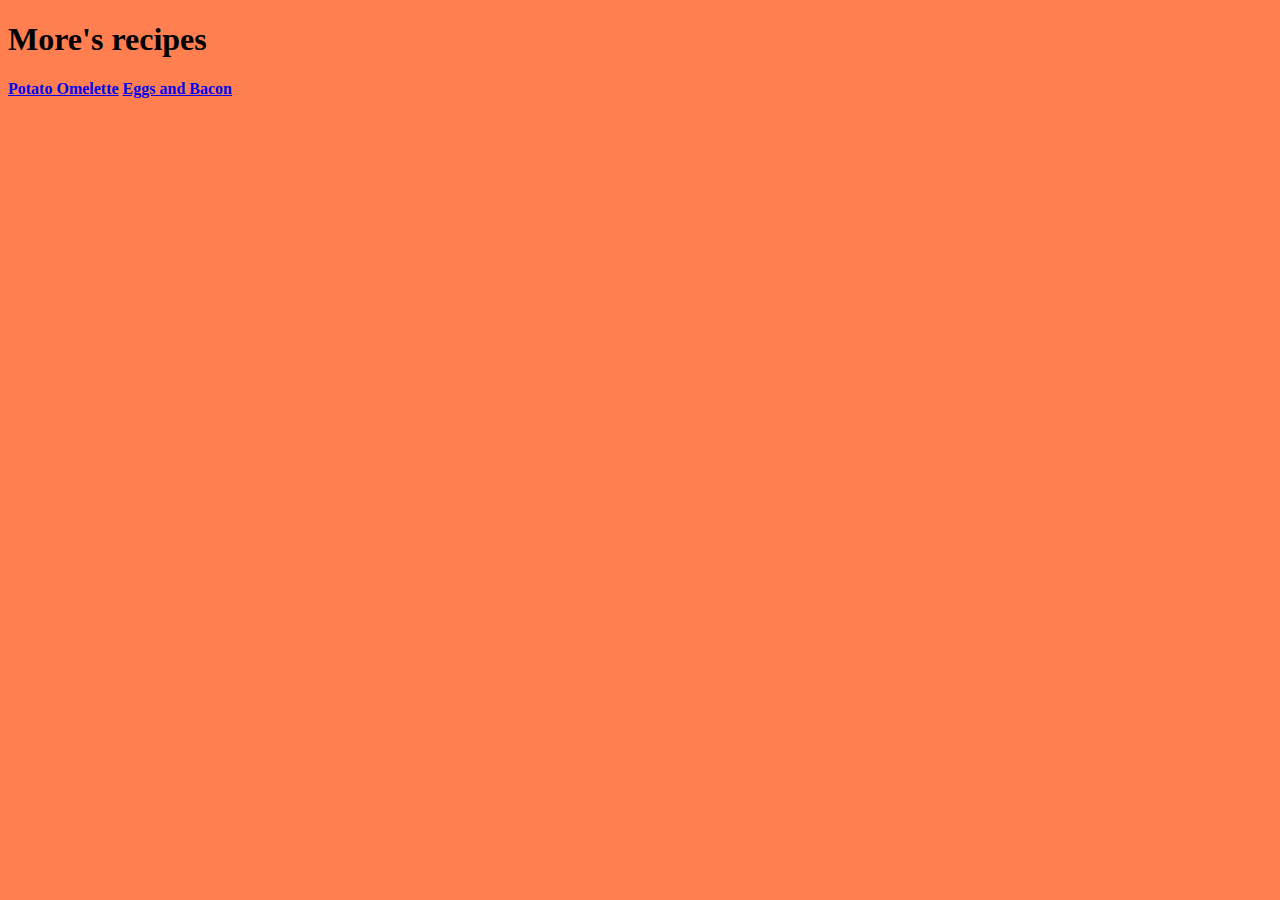
<file: index.html>
<!DOCTYPE html>
<html lang="en">
    <head>
        <meta charset="utf-8">
        <title>Odin recipes</title>
        <link rel="stylesheet" href="styles.css">            
    </head>
    <body>
        <h1>More's recipes</h1>
        <a href="Recipes/potato-omelette.html">Potato Omelette</a>
        <a href="Recipes/eggs-with-bacon.html">Eggs and Bacon</a>
    </body>
</html>
</file>
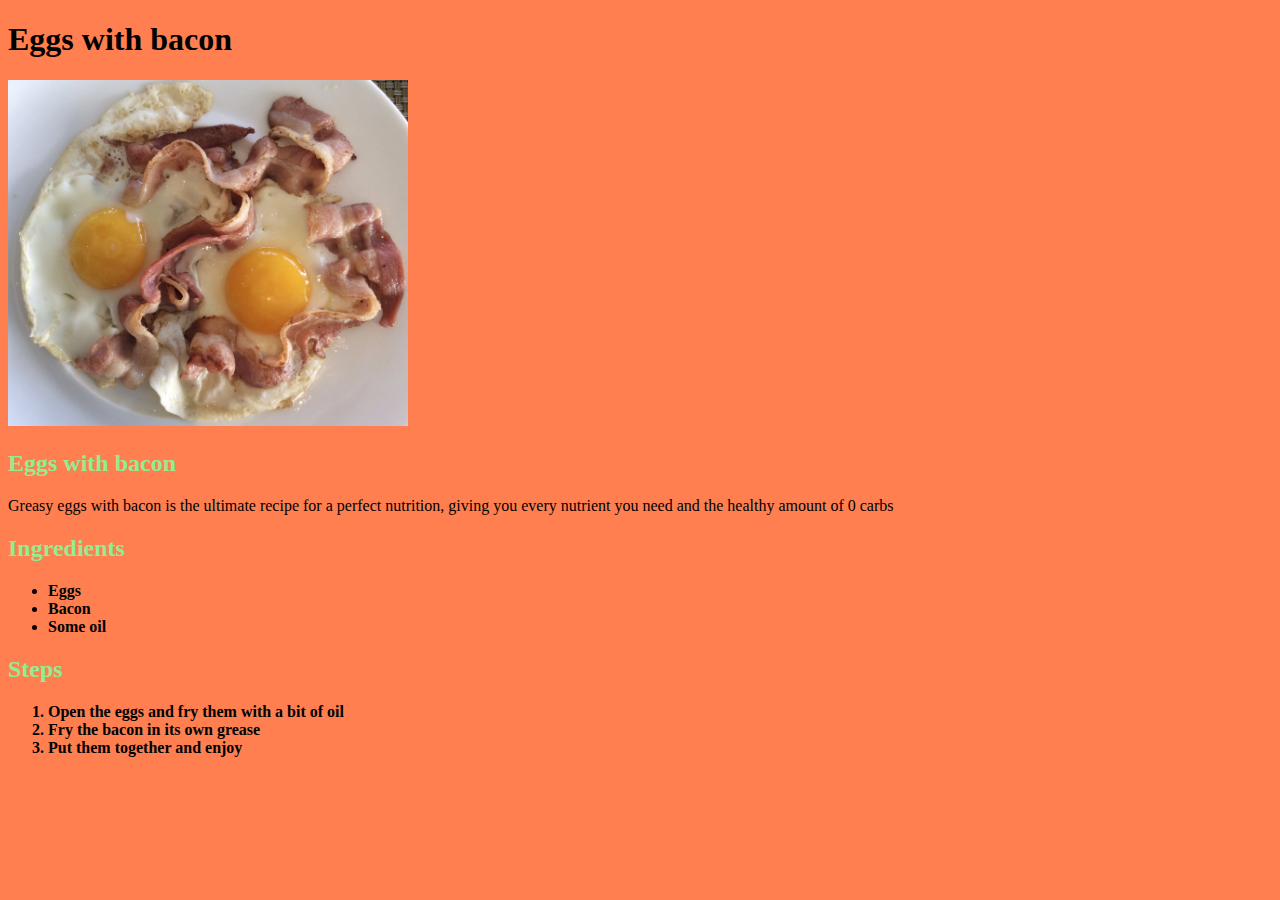
<file: Recipes/eggs-with-bacon.html>
<!DOCTYPE html>
<html lang="en">
    <head>
        <link rel="stylesheet" href="styles.css">
        <meta charset="utf-8">
        <title>Eggs with bacon</title>
        
    </head>
    <body>
        <h1>Eggs with bacon</h1>
        <img src="images/eggs-with-bacon.jpg">
        <h2>Eggs with bacon</h2>
        <p>Greasy eggs with bacon is the ultimate recipe for a perfect nutrition, giving you every nutrient you need and the healthy amount of 0 carbs</p>
        <h2>Ingredients</h2>
        <ul>
            <li>Eggs</li>
            <li>Bacon</li>
            <li>Some oil</li>
        </ul>
        <h2>Steps</h2>
        <ol>
            <li>Open the eggs and fry them with a bit of oil</li>
            <li>Fry the bacon in its own grease</li>
            <li>Put them together and enjoy</li>
        </ul>
        
    </body>
</html>
</file>
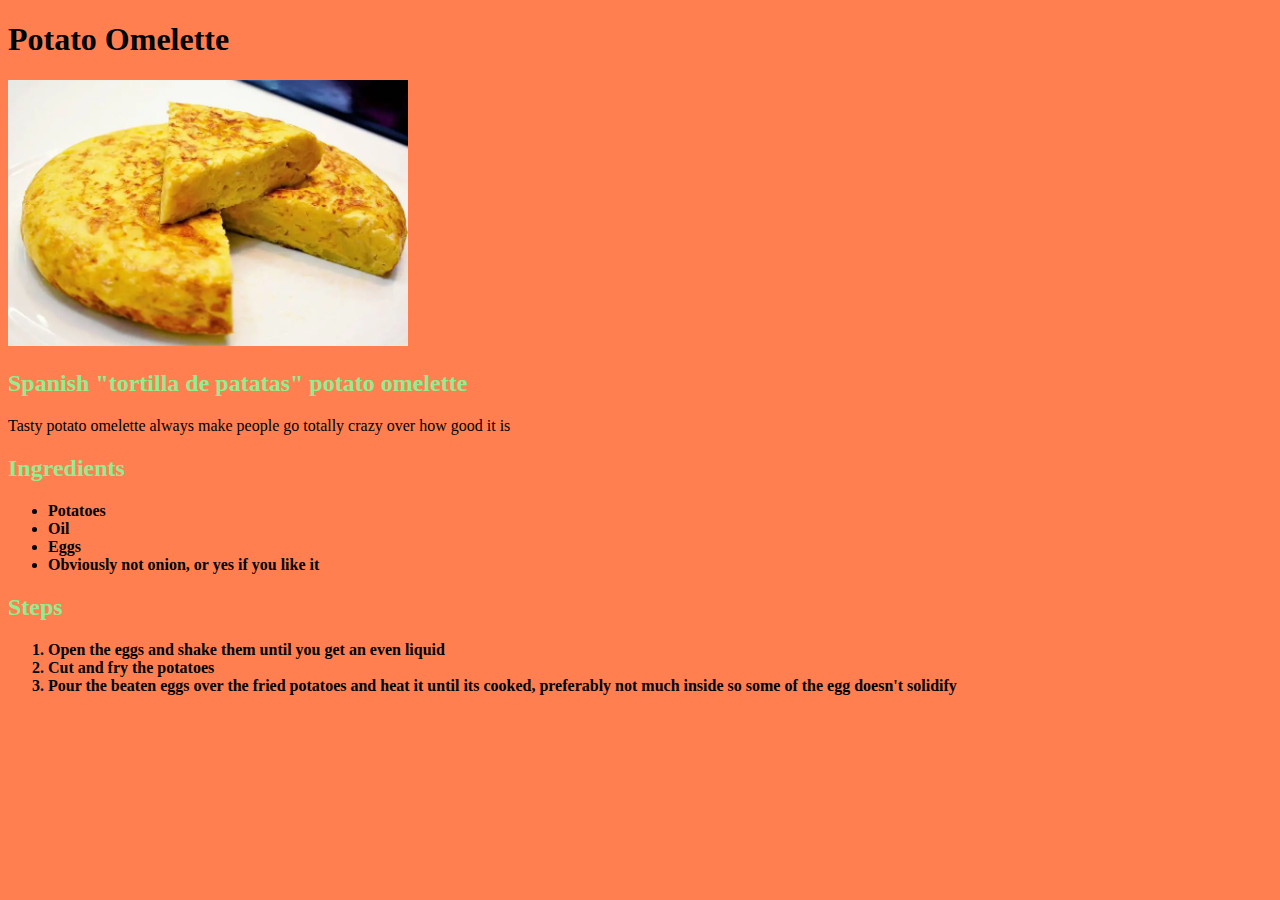
<file: Recipes/potato-omelette.html>
<!DOCTYPE html>
<html lang="en">
    <head>
        <meta charset="utf-8">
        <title>Potato Omelette</title>
        <link rel="stylesheet" href="styles.css">
    </head>
    <body>
        <h1>Potato Omelette</h1>
        <img src="images/tortilla-de-patatas.jpg">
        <h2>Spanish "tortilla de patatas" potato omelette</h2>
        <p>Tasty potato omelette always make people go totally crazy over how good it is</p>
        <h2>Ingredients</h2>
        <ul>
            <li>Potatoes</li>
            <li>Oil</li>
            <li>Eggs</li>
            <li>Obviously not onion, or yes if you like it</li>
        </ul>
        <h2>Steps</h2>
        <ol>
            <li>Open the eggs and shake them until you get an even liquid</li>
            <li>Cut and fry the potatoes</li>
            <li>Pour the beaten eggs over the fried potatoes and heat it until its cooked, preferably not much inside so some of the egg doesn't solidify</li>
        </ul>

    </body>
</html>
</file>
<file: styles.css>
body {
    background-color: coral;
}

a {
    font-weight: bold;

}

h1 {
    color: black;
    font-weight: bold;
}
</file>
<file: Recipes/styles.css>
body{
    background-color: coral;
}

h1{
    color:black;
    font-weight: bold;
}

h2{
    color: lightgreen;
    font-weight: bold;
}


li{
    font-weight: bold;
}

img{
    height:auto;
    width: 400px;
}
</file>
